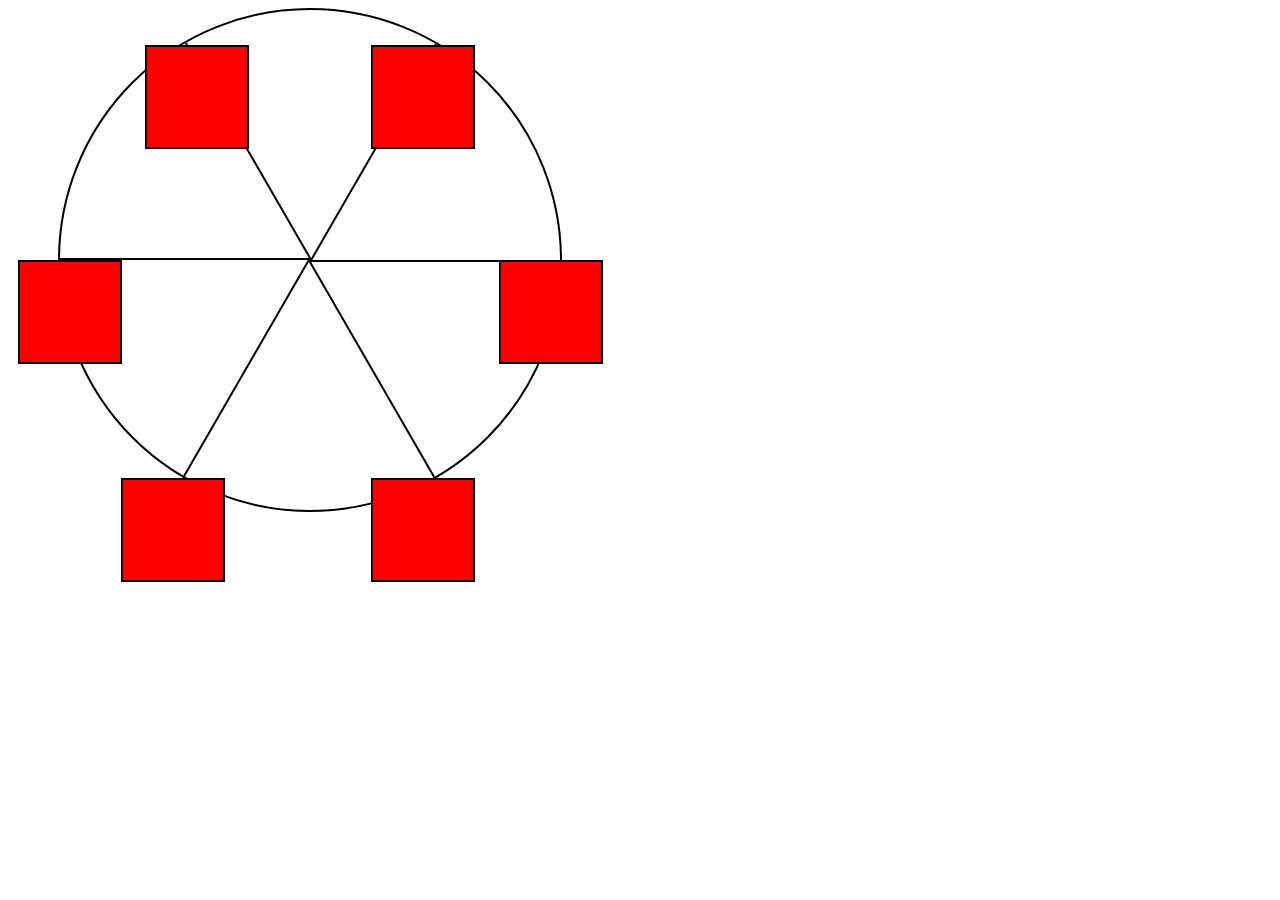
<file: animationF.html>
<!DOCTYPE html>
<html lang="en">
<head>
    <meta charset="UTF-8">
    <meta http-equiv="X-UA-Compatible" content="IE=edge">
    <meta name="viewport" content="width=device-width, initial-scale=1.0">
    <link rel="stylesheet" href="animationF.css">
    <title>Document</title>
</head>
<body>
    <div class="wheel">
        <span class="line"></span>
        <span class="line"></span>
        <span class="line"></span>
        <span class="line"></span>
        <span class="line"></span>
        <span class="line"></span>
  
        <div class="cabin"></div>
        <div class="cabin"></div>
        <div class="cabin"></div>
        <div class="cabin"></div>
        <div class="cabin"></div>
        <div class="cabin"></div>
      </div>
</body>
</html>
</file>
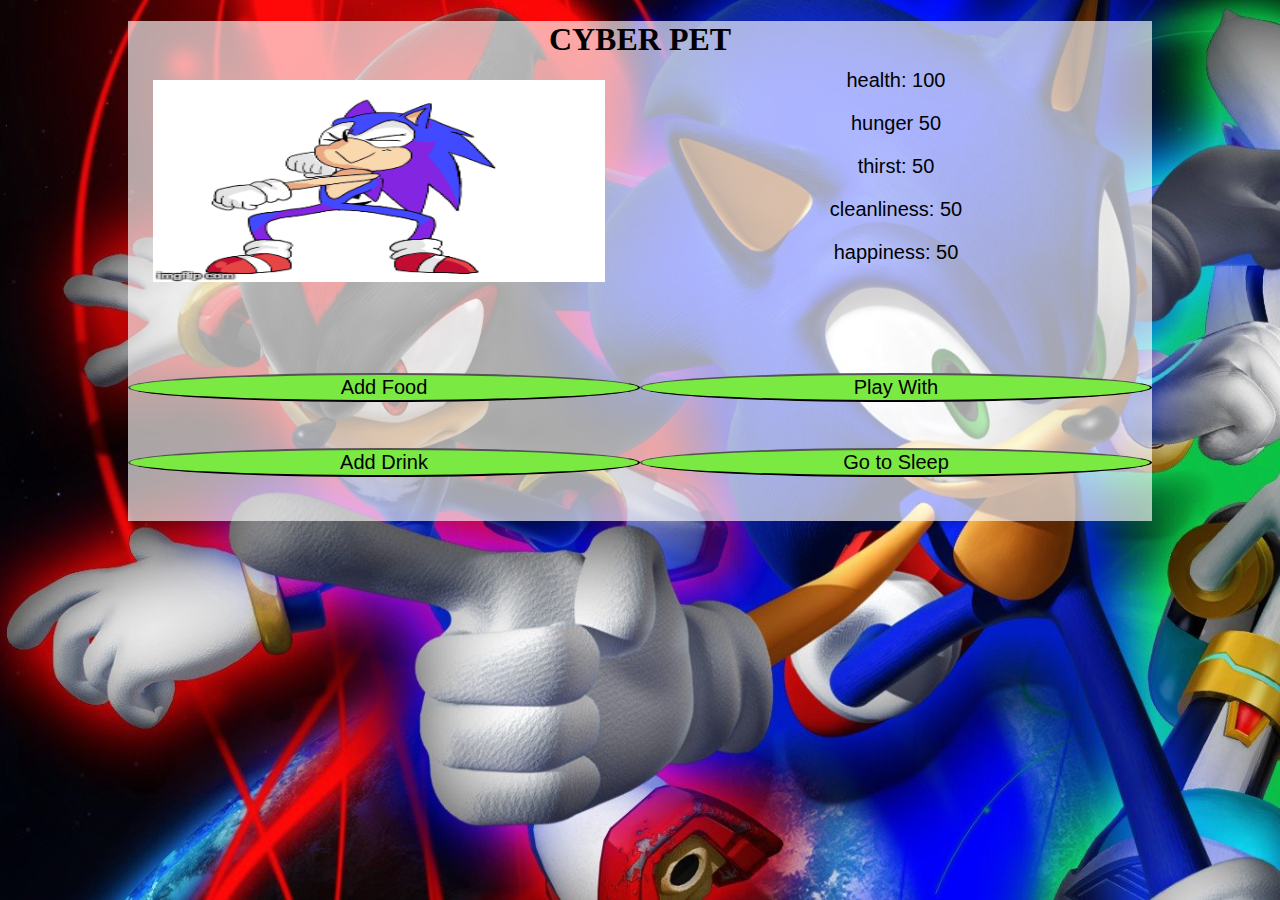
<file: cyberf.html>
<!DOCTYPE html>
<html lang="en">
<head>
    <meta charset="UTF-8">
    <meta http-equiv="X-UA-Compatible" content="IE=edge">
    <meta name="viewport" content="width=device-width, initial-scale=1.0">
    <link rel="stylesheet" href="cyberFFFF.css">
    <title>Document</title>
</head>
<body>
        <main>
            <h1>CYBER PET</h1>
            <div id="img-container">
                <img id="pet-img" width="90%" height="90%" src="./sonichappy.gif">
            </div>
            <div id="buttonss">
            <p id="health">example</p>
            <p id="hunger">example</p>
            <p id="thirst">example</p>
            <p id="cleanliness">example</p>
            <p id="happiness">example</p>
        </div>
        <div id="bbt">
        <div id="button-container">
            <button  id="feed" >Add Food</button>
            <button  id="drink">Add Drink</button>
        </div>
        <div id="button-container2">
            <button  id="play">Play With</button>
            <button id="sleep">Go to Sleep</button>
        </div>
        </div>

            <script src="cyberpetFFFF.js"></script>

    </main>
</body>
</html>


<!-- <div id="container">
    <div id="image-container">
        <img id="petimg" src="./images/pikaNorm.png">
    </div>
    <p id="health">example</p>
    <p id="hunger">example</p>
    <p id="thirst">example</p>
    <p id="cleanliness">example</p>
    <p id="happiness">example</p>
    <div id="button-container">
        <button id="feed">feed</button>
        <button id="drink">give drink</button>
        <button id="play">play</button>
        <button id="clean">clean</button>
    </div>
</div> -->
</file>
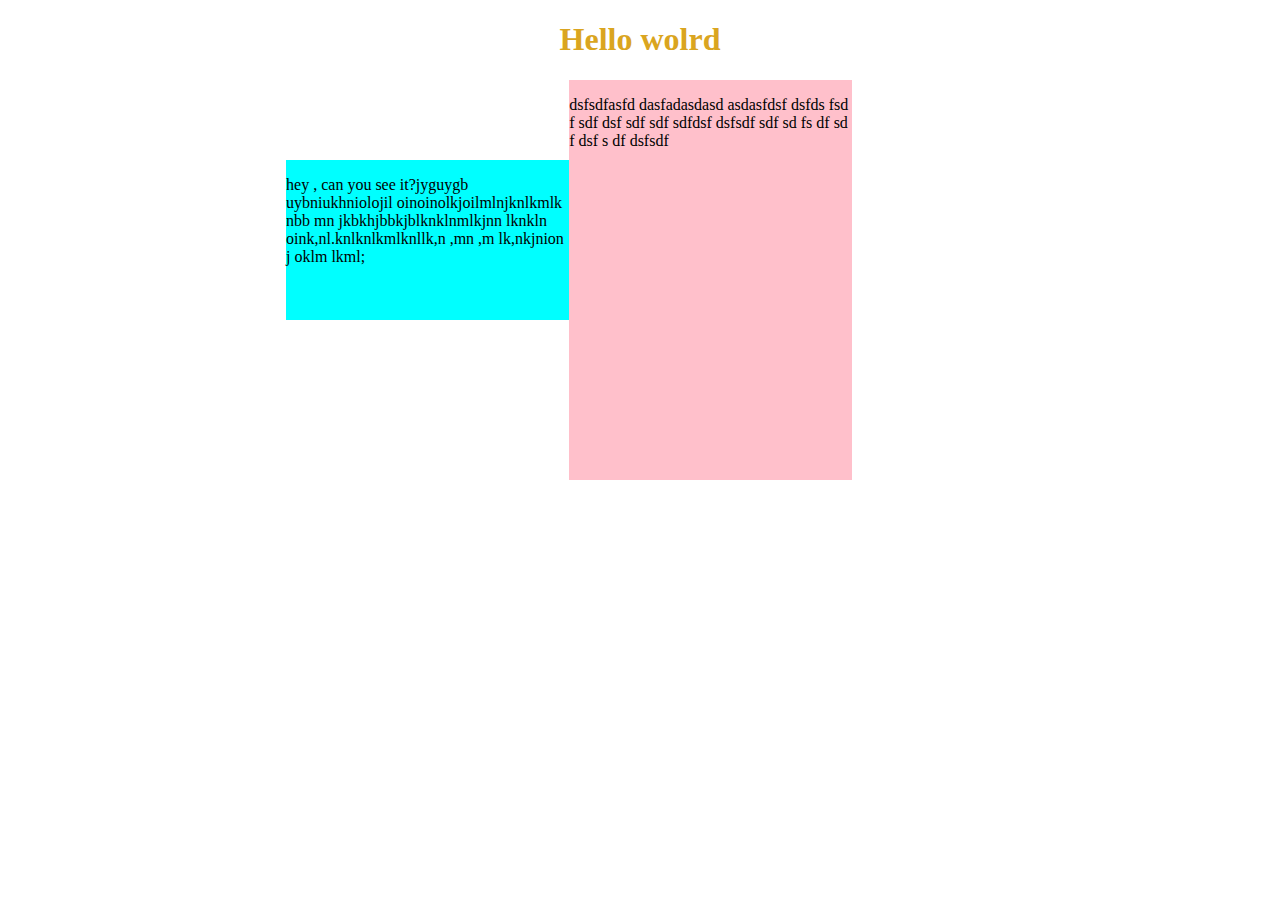
<file: newf.html>
<!DOCTYPE html>
<html lang="en">
<head>
    <meta charset="UTF-8">
    <meta http-equiv="X-UA-Compatible" content="IE=edge">
    <meta name="viewport" content="width=device-width, initial-scale=1.0">
    <title>Document</title>
    <style>
        h1{
            color: goldenrod;
        }
        #main{
            width: 70%;
            height: 500px;
            margin: 0 auto;
            
        }
        *{
            /* border: 2px solid grey; */
            text-align: center;
        }
        .col{
            width: 80%;
            height: 80%;
            margin: 0 auto;
            display: grid;
            grid-template-columns: 20% 20% 20% 20% 20%;
            grid-template-rows: 20% 20% 20% 20% 20%;
            
        }
        .blue{
            background-color: aqua;
            grid-column-start: 1;
            grid-column-end: 3;
            grid-row-start: 2;
            grid-row-end: 4;
            /* border-radius: 50%; */
            /* border-bottom-color: white; */
            

        }
        p{
            text-align: left;
            object-fit: cover;
            
            
        }
        .red{
            background-color: pink;
            grid-column-start: 3;
            grid-column-end: 5;
            grid-row-start: 1;
            grid-row-end: 6;

        }

    </style>
</head>
<body>
    <h1>Hello wolrd</h1>
    <div id="main">
        <div class="col">
            <div class="blue">
                <p>hey , can you see it?jyguygb uybniukhniolojil
                oinoinolkjoilmlnjknlkmlk nbb mn jkbkhjbbkjblknklnmlkjnn lknkln
                oink,nl.knlknlkmlknllk,n ,mn ,m lk,nkjnion j oklm lkml;

                </p>
            </div>
            <div class="red">
                <p>dsfsdfasfd
                    dasfadasdasd
                    asdasfdsf dsfds fsd f sdf dsf sdf sdf sdfdsf
                    dsfsdf sdf sd fs df sd f dsf s df dsfsdf
                </p>
            </div>

            

        </div>
        

    </div>
    
</body>
</html>
</file>
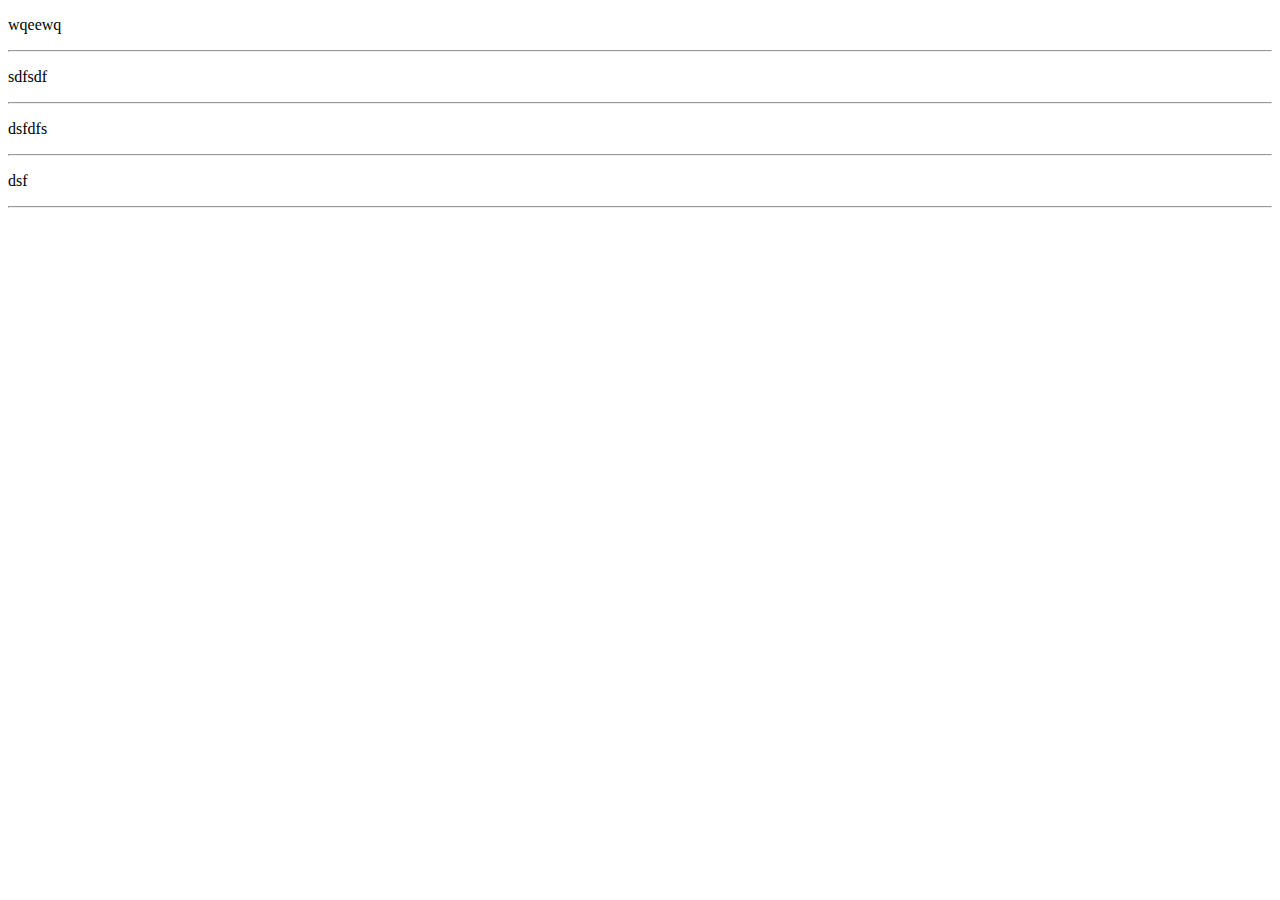
<file: newmat.html>
<!DOCTYPE html>
<html lang="en">
<head>
    <meta charset="UTF-8">
    <meta http-equiv="X-UA-Compatible" content="IE=edge">
    <meta name="viewport" content="width=device-width, initial-scale=1.0">
    <title>Document</title>
</head>
<body>
    <div id="box">

    </div>
    <script>
        const products = [{
            id:1,
            brand: 'wqeewq',
            a2:'adasd',
            a3:'sads'
        },
        {   id:2,
            brand: 'sdfsdf',
            a2:'adasd',
            a3:'sads'
        },
        { 
           id:3,
            brand: 'dsfdfs',
            a2:'adasd',
            a3:'sads'
        },
        { 
           id:4,
            brand: 'dsf',
            a2:'adasd',
            a3:'sads'
        }]

        console.log(products)
        const box = document.getElementById("box");

        products.forEach((product,index)=>{
            let HR = document.createElement("HR");
            let itemP = document.createElement("P");
            let itemPText = document.createTextNode(product.brand)
            
            itemP.appendChild(itemPText)
            box.appendChild(itemP);
            box.appendChild(HR)
        })
       

    </script>
    
</body>
</html>
</file>
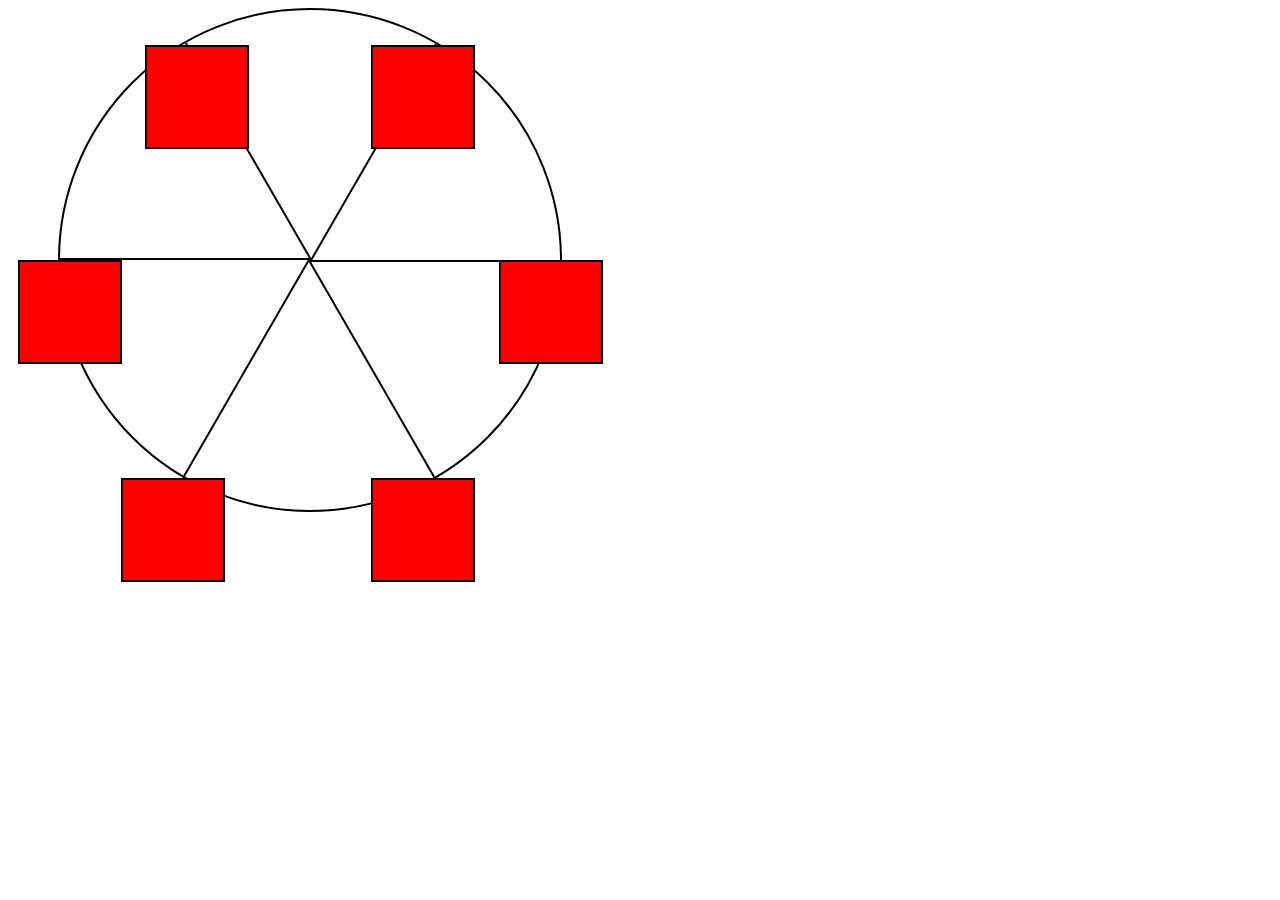
<file: newproject.html>
<!DOCTYPE html>
<html lang="en">
  <head>
    <meta charset="UTF-8">
    <title>Ferris Wheel</title>
    <link rel="stylesheet" href="./styles.css">
  </head>
  <body>
    <div class="wheel">
      <span class="line"></span>
      <span class="line"></span>
      <span class="line"></span>
      <span class="line"></span>
      <span class="line"></span>
      <span class="line"></span>

      <div class="cabin"></div>
      <div class="cabin"></div>
      <div class="cabin"></div>
      <div class="cabin"></div>
      <div class="cabin"></div>
      <div class="cabin"></div>
    </div>
  </body>
</html>
</file>
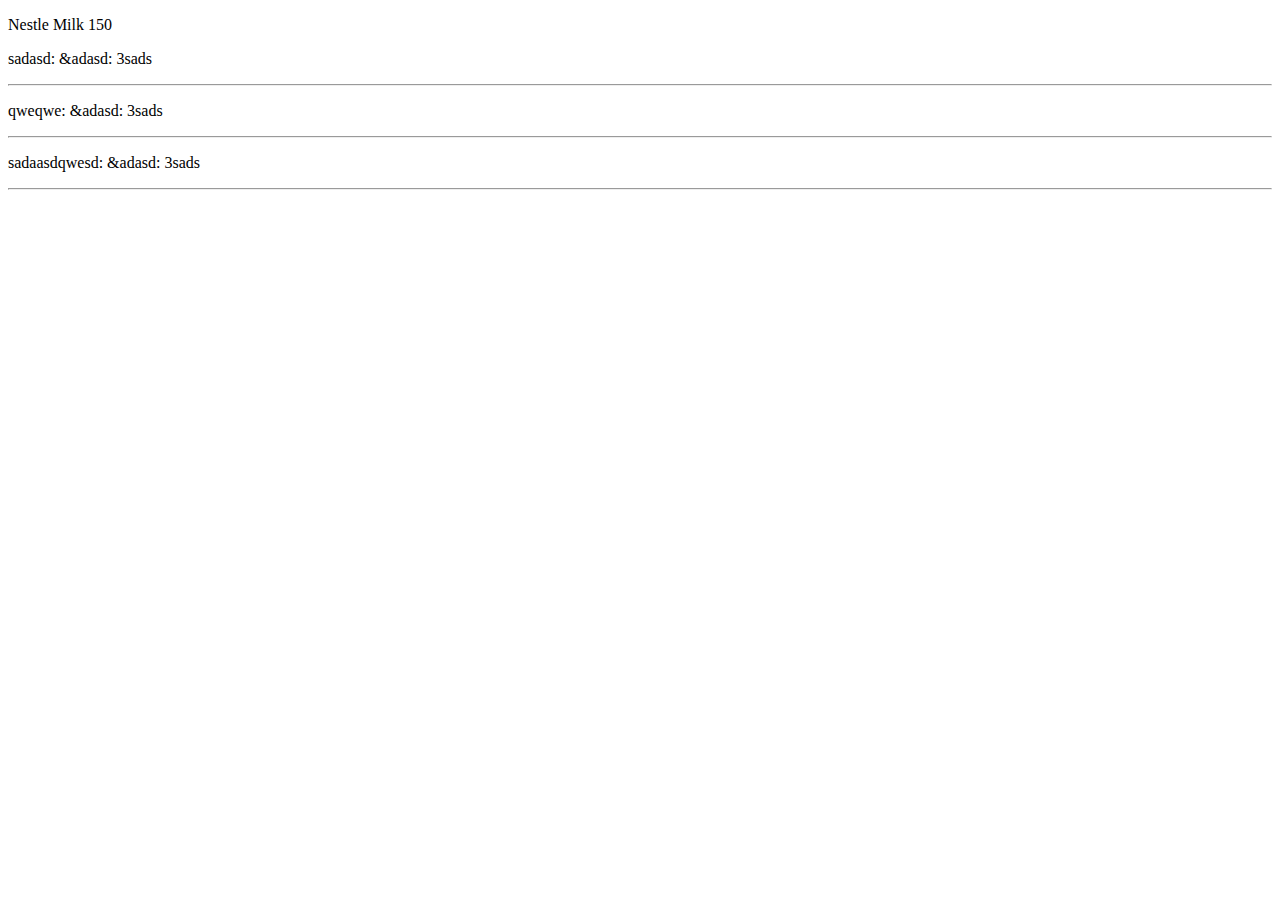
<file: objectsTOhtml.html>
<!DOCTYPE html>
<html lang="en">
<head>
    <meta charset="UTF-8">
    <meta http-equiv="X-UA-Compatible" content="IE=edge">
    <meta name="viewport" content="width=device-width, initial-scale=1.0">
    <title>Document</title>
</head>
<body>
    <div id="chartBox">
        <p>Nestle Milk 150</p>
    </div>


    <script>
        
        //document.write("dsfjkbn kj sdf");
        const pr =[{
            id:1,
            brand: 'sadasd',
            a2:'adasd',
            a3:'sads'
        },
        {
            id:2,
            brand: 'qweqwe',
            a2:'adasd',
            a3:'sads'
        },
        {
            id:3,
            brand: 'sadaasdqwesd',
            a2:'adasd',
            a3:'sads'
        }];

        const products = pr
 
        const chartBox = document.getElementById("chartBox");
       // console.log(chartBox);

        products.forEach((product, index)=>{
            let itemHR = document.createElement("HR");
            let itemP = document.createElement('P');
            let itemPText = document.createTextNode(`${product.brand}: &${product.a2}: 3${product.a3}`);
            itemP.appendChild(itemPText);

            chartBox.appendChild(itemP);
            chartBox.appendChild(itemHR)


        })

    </script>
    
</body>
</html>
</file>
<file: animationF.css>
.wheel{
    border: 2px solid black;
    margin-left: 50px;
    border-radius: 50%;
    height: 55vw;
    width: 55vw;
    max-width: 500px;
    max-height: 500px;
    position: absolute;
}

.line{
    background-color: black;
    
    position: absolute;
    left: 50%;
    top:50%;
    height: 2px;
    width: 50%;
    transform-origin: 0% 0%;

}
.line:nth-of-type(2){
    transform: rotate(60deg);
}
.line:nth-of-type(3){
    transform:rotate(120deg)
}
.line:nth-of-type(4){
    transform: rotate(180deg);
}
.line:nth-of-type(5){
    transform: rotate(240deg);
}
.line:nth-of-type(6){
    transform: rotate(300deg);
}
.cabin{
    background-color: red;
    width: 20%;
    height: 20%;
    position: absolute;
    border: 2px solid;
    transform-origin: 50% 0%;
}
.cabin:nth-of-type(1){
    right:-8.5%;
    top:50%
}
.cabin:nth-of-type(2){
    right: 17%;
    top:93.5%;
}
.cabin:nth-of-type(3){
    top:93.5%;
    right:67%;
}
.cabin:nth-of-type(4){
    top: 50%;
    left:-8.5%
}
.cabin:nth-of-type(5){
    top:7%;
    left:17%;
}
.cabin:nth-of-type(6){
    top:7%;
    right:17%;
}
</file>
<file: cyberFFFF.css>
*{
    /* border: 2px solid red; */
    text-align: center;
}
body{
    margin: 0 auto;
    text-align: center;
    background-image: url(./111.jpg);
}
main{
    /* display: inline-block; */
    width: 80%;
    height: 500px;
    margin: 0 auto;
    max-width: 1500px;
    /* min-width: 400px; */
    background-color: rgba(255, 255, 255, 0.648);
}
#button-container{
    width: 50%;
    height: 100%;
    display: flex;
    flex-direction: column;
    justify-content: space-around;
}
#button-container2{
    width: 50%;
    height: 100%;
    display: flex;
    flex-direction: column;
    justify-content: space-around;
    
}

#bbt{
    width: 100%;
    height: 30%;
    display: flex;
    flex-direction: row;
    margin-top: 3%;
    display: inline-flexbox;
}
p{
    font-family:   sans-serif;
}
#feed ,#drink ,#play ,#sleep {
    border-radius: 50%;
    font-size: 20px;
    font-family: Impact, Haettenschweiler, 'Arial Narrow Bold', sans-serif;
    background-color: rgb(122, 233, 66);
}
#feed:hover{
    color: bisque;
}
#drink:hover{
    color: bisque;
}
#play:hover{
    color: bisque;
}
#sleep:hover{
    color: bisque;
}
#img-container{
    width: 49%;
    height: 45%;
    z-index: 2;

}

#buttonss{
    width: 50%;
    height: 50%;
    margin-left: 50%;
    margin-top: -25%;
    font-size: 20px;
}
</file>
<file: styles.css>
.wheel {
    border: 2px solid black;
    border-radius: 50%;
    margin-left: 50px;
    position: absolute;
    height: 55vw;
    width: 55vw;
    max-width: 500px;
    max-height: 500px;
    animation-name: wheel;
    animation-duration: 10s;
    animation-iteration-count: infinite;
    animation-timing-function: linear;
  }
  
  .line {
    background-color: black;
    width: 50%;
    height: 2px;
    position: absolute;
    top: 50%;
    left: 50%;
    transform-origin: 0% 0%;
  }
  
  .line:nth-of-type(2) {
    transform: rotate(60deg);
  }
  .line:nth-of-type(3) {
    transform: rotate(120deg);
  }
  .line:nth-of-type(4) {
    transform: rotate(180deg);
  }
  .line:nth-of-type(5) {
    transform: rotate(240deg);
  }
  .line:nth-of-type(6) {
    transform: rotate(300deg);
  }
  
  .cabin {
    background-color: red;
    width: 20%;
    height: 20%;
    position: absolute;
    border: 2px solid;
    transform-origin: 50% 0%;
    animation: cabins 10s ease-in-out infinite;
  }
  
  .cabin:nth-of-type(1) {
    right: -8.5%;
    top: 50%;
  }
  .cabin:nth-of-type(2) {
    right: 17%;
    top: 93.5%;
  }
  .cabin:nth-of-type(3) {
    right: 67%;
    top: 93.5%;
  }
  .cabin:nth-of-type(4) {
    left: -8.5%;
    top: 50%;
  }
  .cabin:nth-of-type(5) {
    left: 17%;
    top: 7%;
  }
  .cabin:nth-of-type(6) {
    right: 17%;
    top: 7%;
  }
  
  @keyframes wheel {
     0% {
       transform: rotate(0deg);
     }
     100% {
       transform: rotate(360deg);
     }
  }
  
  @keyframes cabins {
    0% {
      transform: rotate(0deg);
    }
    25% {
      background-color: yellow;
    }
    50% {
      background-color: purple;
    }
    100% {
      transform: rotate(-360deg);
    }
  }
</file>
